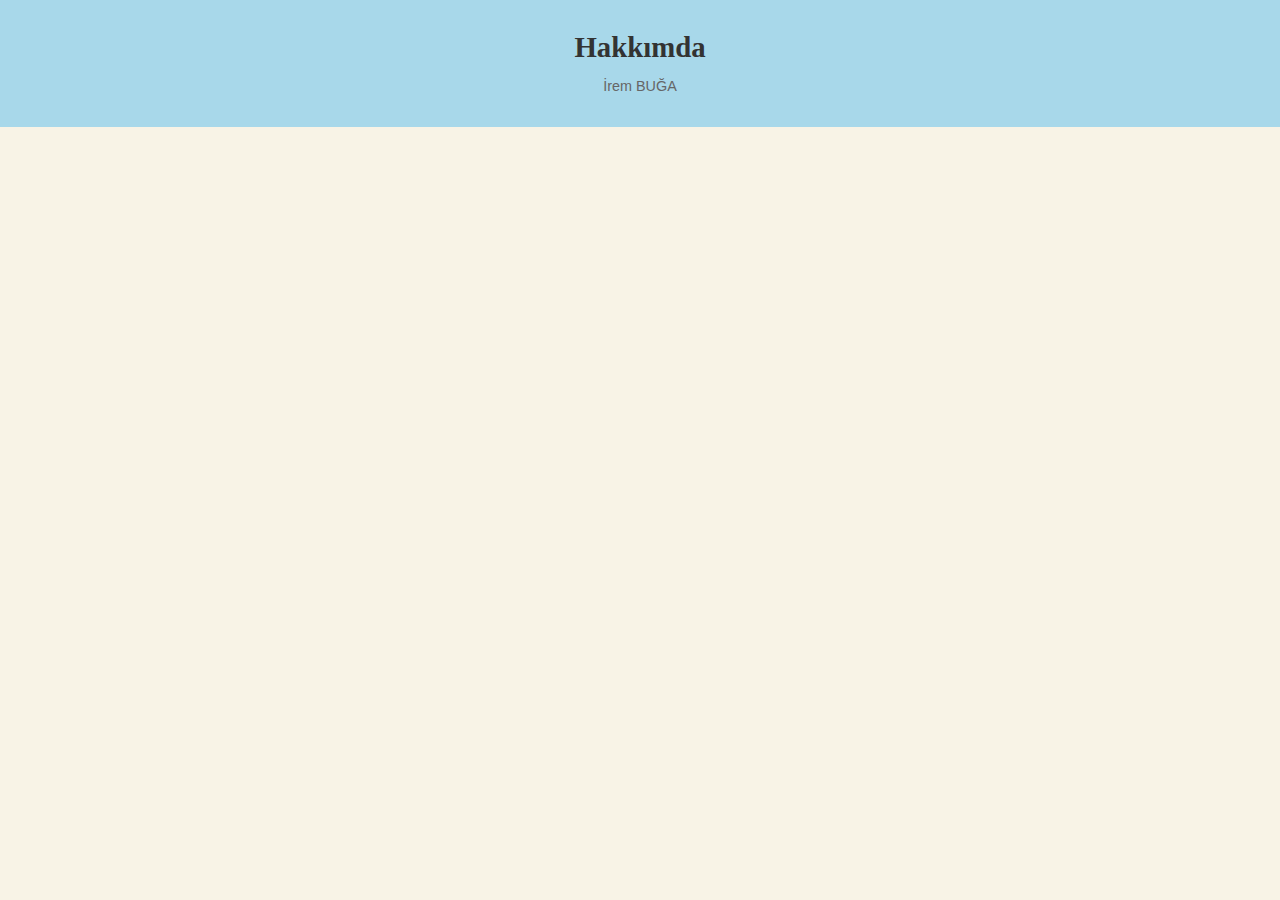
<file: hakkimda.html>
<!DOCTYPE html>
<html lang="tr">
<head>
  <meta charset="UTF-8">
  <meta name="viewport" content="width=device-width, initial-scale=1.0">
  <title>Hakkımda - Nette Yazar</title>
  <link rel="stylesheet" href="style.css">
</head>
<body>
  <header>
    <h1>Hakkımda</h1>
    <p class="subtitle">İrem BUĞA</p>
  </header>
  <main style="padding: 2rem; max
</file>
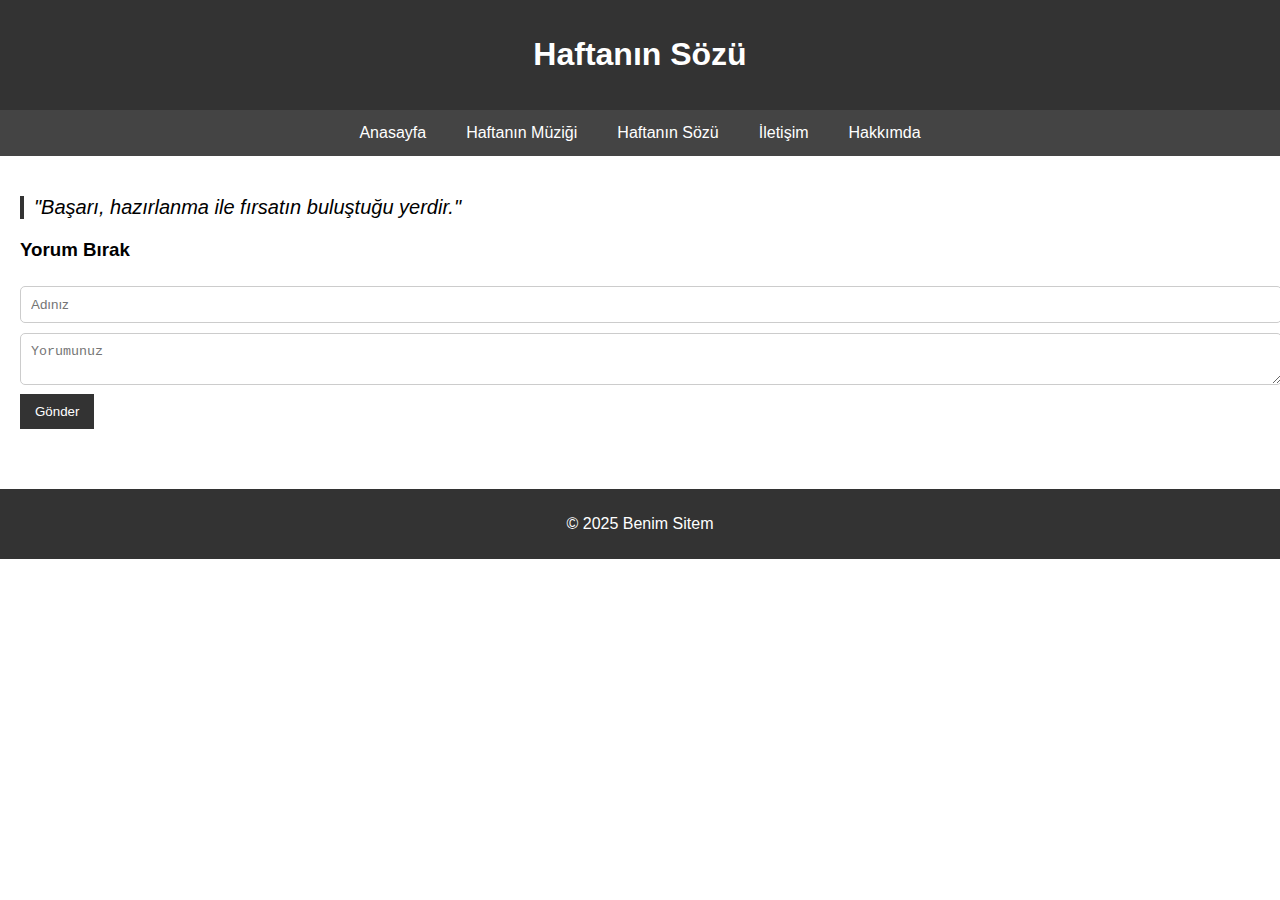
<file: quote.html>
<!DOCTYPE html>
<html lang="tr">
<head>
  <meta charset="UTF-8">
  <meta name="viewport" content="width=device-width, initial-scale=1.0">
  <title>Haftanın Sözü</title>
  <style>
    body {
      font-family: Arial, sans-serif;
      margin: 0;
      padding: 0;
    }
    header {
      background: #333;
      color: #fff;
      padding: 15px;
      text-align: center;
    }
    nav {
      display: flex;
      justify-content: center;
      flex-wrap: wrap;
      background: #444;
    }
    nav a {
      color: #fff;
      padding: 14px 20px;
      text-decoration: none;
      display: block;
    }
    nav a:hover {
      background: #666;
    }
    main {
      padding: 20px;
    }
    blockquote {
      font-size: 20px;
      font-style: italic;
      border-left: 4px solid #333;
      padding-left: 10px;
      margin: 20px 0;
    }
    form {
      margin-top: 20px;
    }
    input, textarea {
      width: 100%;
      padding: 10px;
      margin: 5px 0;
      border: 1px solid #ccc;
      border-radius: 5px;
    }
    button {
      padding: 10px 15px;
      background: #333;
      color: #fff;
      border: none;
      cursor: pointer;
    }
    button:hover {
      background: #555;
    }
    .yorumlar {
      margin-top: 20px;
    }
    .yorum {
      border-bottom: 1px solid #ccc;
      padding: 10px 0;
    }
    footer {
      background: #333;
      color: #fff;
      text-align: center;
      padding: 10px;
      margin-top: 20px;
    }
  </style>
</head>
<body>
  <header>
    <h1>Haftanın Sözü</h1>
  </header>

  <nav>
    <a href="index.html">Anasayfa</a>
    <a href="music.html">Haftanın Müziği</a>
    <a href="quote.html">Haftanın Sözü</a>
    <a href="#">İletişim</a>
    <a href="#">Hakkımda</a>
  </nav>

  <main>
    <blockquote>"Başarı, hazırlanma ile fırsatın buluştuğu yerdir."</blockquote>

    <h3>Yorum Bırak</h3>
    <form id="yorumForm">
      <input type="text" id="isim" placeholder="Adınız" required>
      <textarea id="yorum" placeholder="Yorumunuz" required></textarea>
      <button type="submit">Gönder</button>
    </form>

    <div class="yorumlar" id="yorumlar"></div>
  </main>

  <footer>
    <p>© 2025 Benim Sitem</p>
  </footer>

  <script>
    const form = document.getElementById("yorumForm");
    const yorumlarDiv = document.getElementById("yorumlar");

    form.addEventListener("submit", function(e) {
      e.preventDefault();
      const isim = document.getElementById("isim").value;
      const yorum = document.getElementById("yorum").value;

      if (isim && yorum) {
        const yorumEl = document.createElement("div");
        yorumEl.classList.add("yorum");
        yorumEl.innerHTML = `<strong>${isim}</strong>: ${yorum}`;
        yorumlarDiv.appendChild(yorumEl);

        form.reset();
      }
    });
  </script>
</body>
</html>
</file>
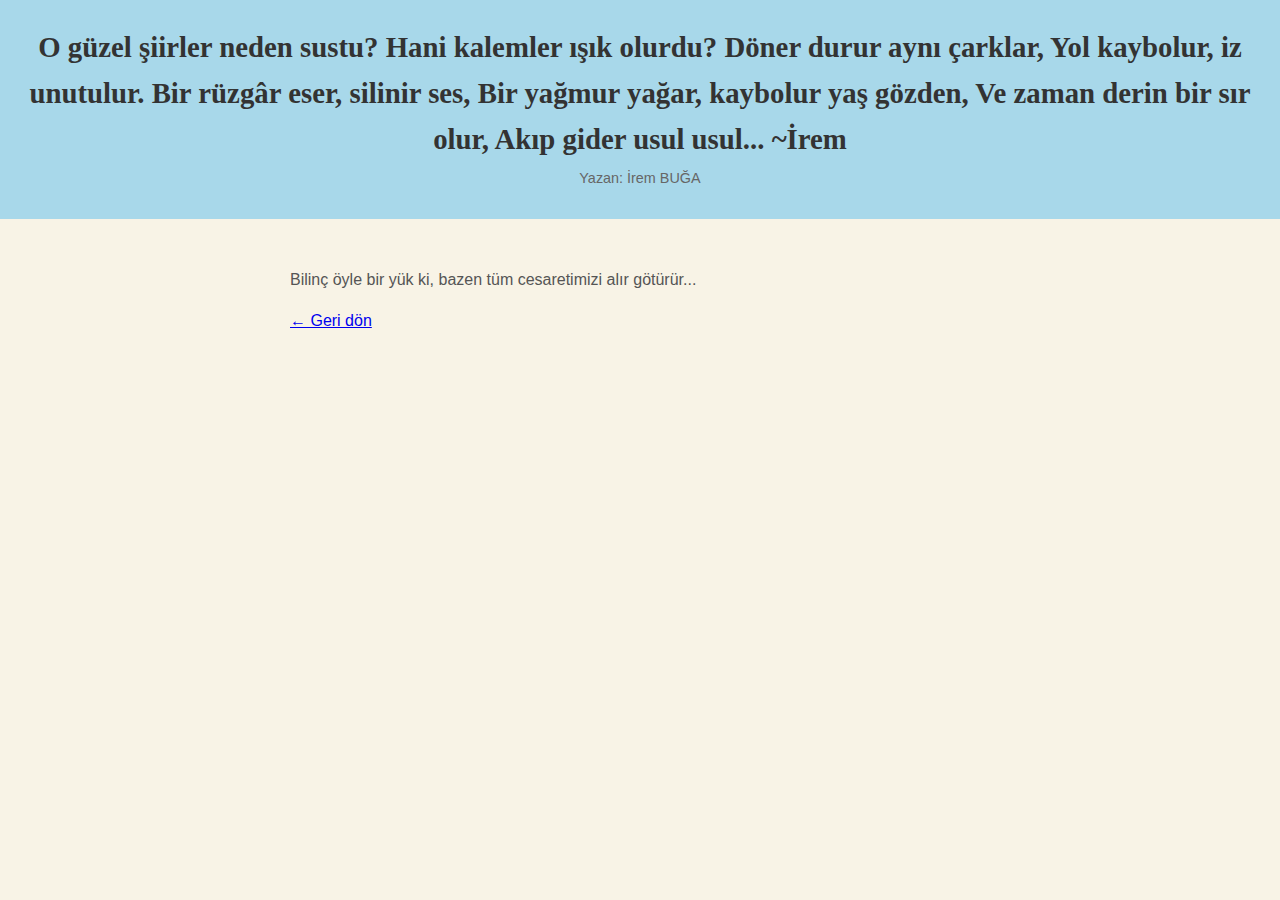
<file: yazi1.html>
<!DOCTYPE html>
<html lang="tr">
<head>
  <meta charset="UTF-8" />
  <meta name="viewport" content="width=device-width, initial-scale=1.0" />
  <title>KAYBOLUŞ</title>
  <link rel="stylesheet" href="style.css" />
</head>
<body>
  <header>
    <h1>O güzel şiirler neden sustu?
Hani kalemler ışık olurdu?
Döner durur aynı çarklar,
Yol kaybolur, iz unutulur.
Bir rüzgâr eser, silinir ses,
Bir yağmur yağar, kaybolur yaş gözden,
Ve zaman derin bir sır olur, 
Akıp gider usul usul... 

                                                          ~İrem</h1>
    <p class="subtitle">Yazan: İrem BUĞA</p>
  </header>
  <main style="padding: 2rem; max-width: 700px; margin: auto;">
    <p>Bilinç öyle bir yük ki, bazen tüm cesaretimizi alır götürür...</p>
    <p><a href="index.html">← Geri dön</a></p>
  </main>
</body>
</html>
</file>
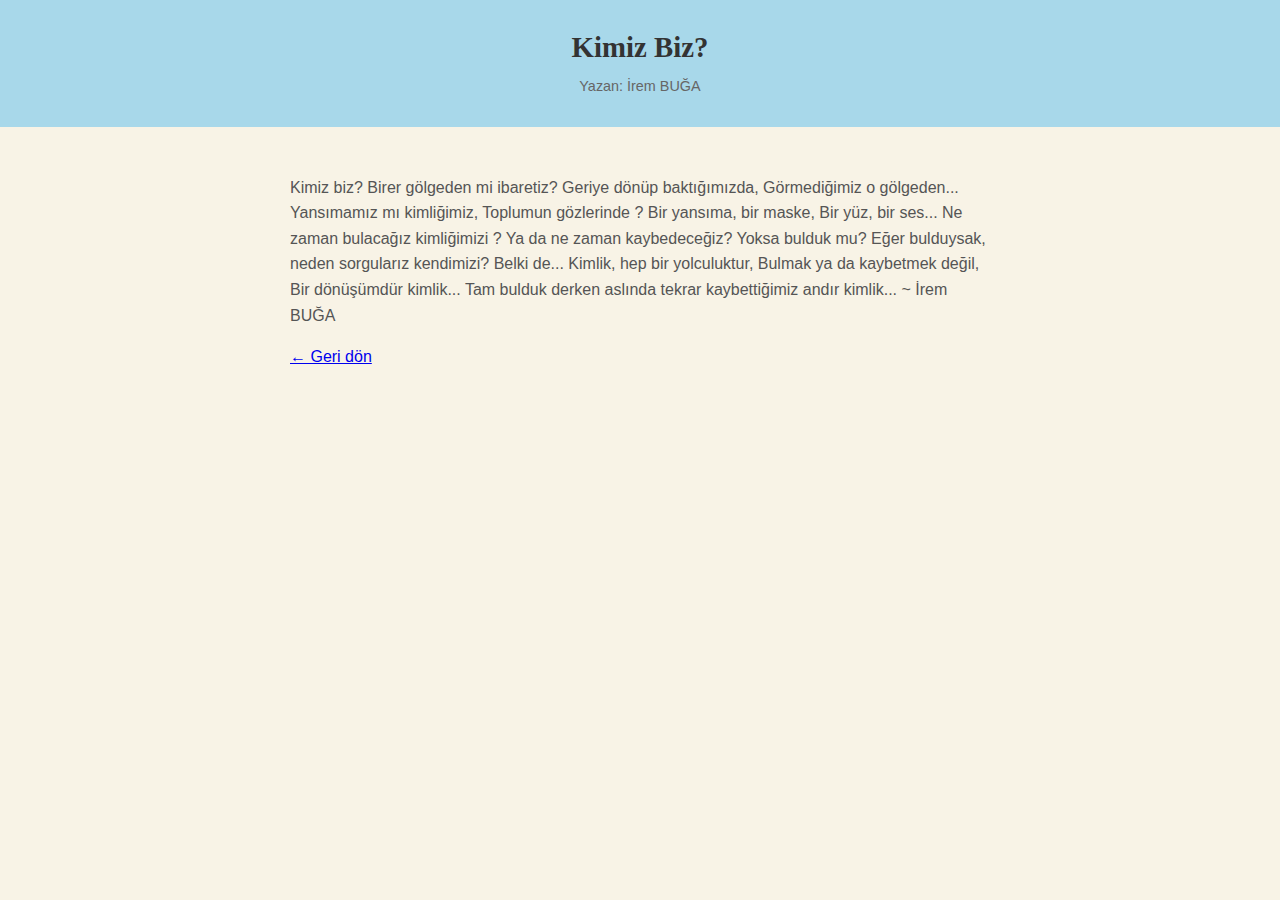
<file: yazi2.html>
<!DOCTYPE html>
<html lang="tr">
<head>
  <meta charset="UTF-8" />
  <meta name="viewport" content="width=device-width, initial-scale=1.0" />
  <title>Kimiz Biz? - Nette Yazar</title>
  <link rel="stylesheet" href="style.css" />
</head>
<body>
  <header>
    <h1>Kimiz Biz?</h1>
    <p class="subtitle">Yazan: İrem BUĞA</p>
  </header>
  <main style="padding: 2rem; max-width: 700px; margin: auto;">
    <p>Kimiz biz?
Birer gölgeden mi ibaretiz?
Geriye dönüp baktığımızda,
Görmediğimiz o gölgeden...

Yansımamız mı kimliğimiz,
Toplumun gözlerinde ?
Bir yansıma, bir maske,
Bir yüz, bir ses...

Ne zaman bulacağız kimliğimizi ?
Ya da ne zaman kaybedeceğiz?
Yoksa bulduk mu?
Eğer bulduysak, neden sorgularız kendimizi?

Belki de...
Kimlik, hep bir yolculuktur,
Bulmak ya da kaybetmek değil,
Bir dönüşümdür kimlik...
Tam bulduk derken aslında tekrar kaybettiğimiz andır kimlik... 
       
                                                 ~ İrem BUĞA</p>
    <p><a href="index.html">← Geri dön</a></p>
  </main>
</body>
</html>
</file>
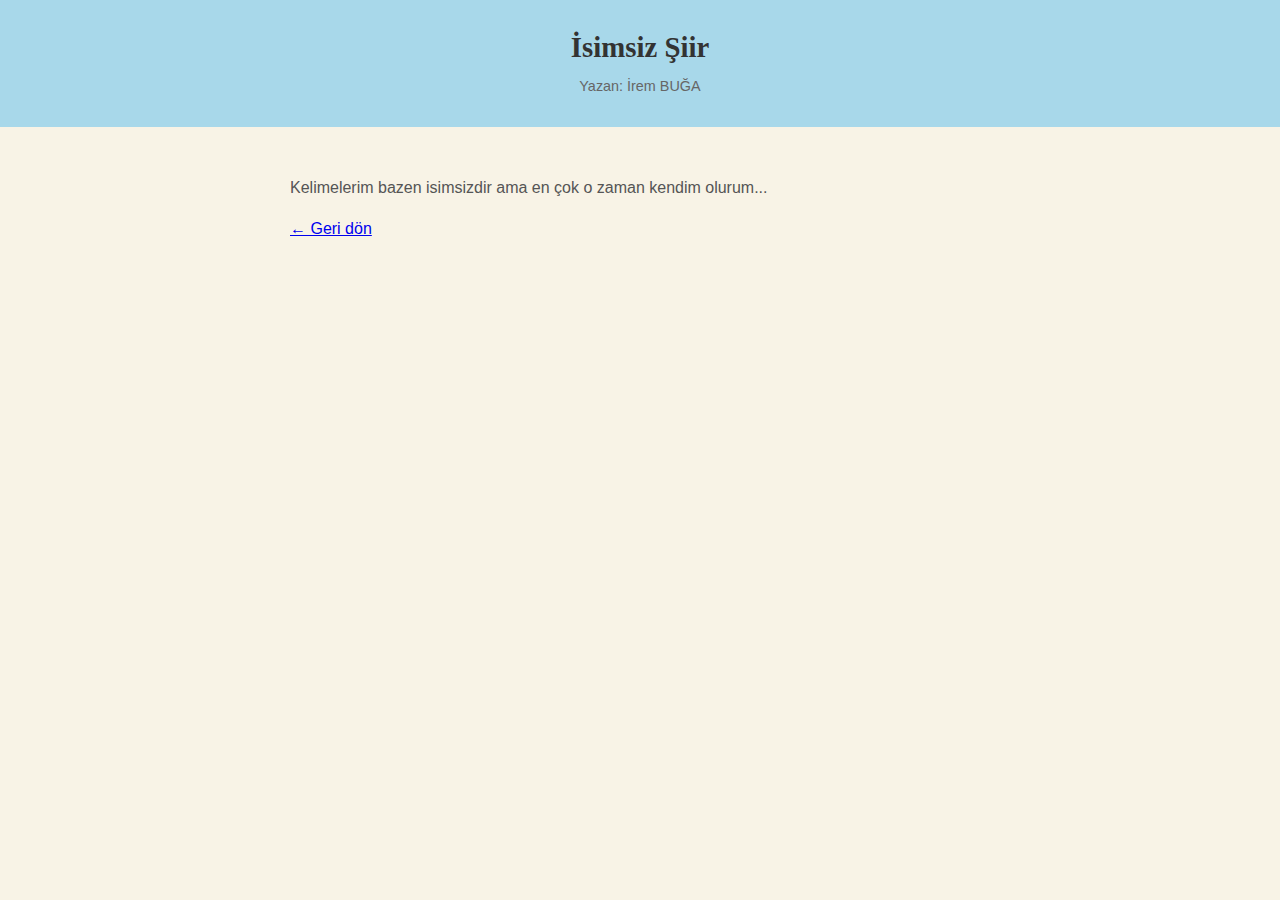
<file: yazi3.html>
<!DOCTYPE html>
<html lang="tr">
<head>
  <meta charset="UTF-8" />
  <meta name="viewport" content="width=device-width, initial-scale=1.0" />
  <title>İsimsiz Şiir - Nette Yazar</title>
  <link rel="stylesheet" href="style.css" />
</head>
<body>
  <header>
    <h1>İsimsiz Şiir</h1>
    <p class="subtitle">Yazan: İrem BUĞA</p>
  </header>
  <main style="padding: 2rem; max-width: 700px; margin: auto;">
    <p>Kelimelerim bazen isimsizdir ama en çok o zaman kendim olurum...</p>
    <p><a href="index.html">← Geri dön</a></p>
  </main>
</body>
</html>
</file>
<file: style.css>
/* Renk Paleti */
:root {
    --soft-blue: #a8d8ea;
    --light-beige: #f8f3e6;
    --white: #ffffff;
    --light-gray: #f0f0f0;
    --text-color: #555;
}

/* Temel Stiller */
body {
    font-family: 'Roboto', sans-serif;
    background-color: var(--light-beige);
    color: var(--text-color);
    line-height: 1.6;
    margin: 0;
    padding: 0;
}

/* Başlık */
header {
    background-color: var(--soft-blue);
    padding: 1.5rem;
    text-align: center;
    position: relative;
}

h1 {
    font-family: 'Playfair Display', serif;
    font-size: 1.8rem;
    margin: 0;
    color: #333;
}

.subtitle, .author {
    font-size: 0.9rem;
    margin: 0.3rem 0;
    color: #666;
}

.about-btn {
    position: absolute;
    top: 1rem;
    right: 1rem;
    background: transparent;
    border: 1px solid #fff;
    color: #333;
    padding: 0.3rem 0.8rem;
    border-radius: 15px;
    font-size: 0.8rem;
    cursor: pointer;
    transition: all 0.3s;
}

.about-btn:hover {
    background: rgba(255,255,255,0.3);
}

/* Modal */
.modal-overlay {
    display: none;
    position: fixed;
    top: 0;
    left: 0;
    right: 0;
    bottom: 0;
    background: rgba(0,0,0,0.5);
    justify-content: center;
    align-items: center;
    z-index: 100;
}

.modal {
    background: var(--white);
    padding: 2rem;
    border-radius: 8px;
    max-width: 400px;
    position: relative;
    box-shadow: 0 3px 15px rgba(0,0,0,0.1);
}

.close-modal {
    position: absolute;
    top: 0.5rem;
    right: 0.8rem;
    font-size: 1.5rem;
    background: none;
    border: none;
    cursor: pointer;
    color: #999;
}

/* Mini Anket */
.mini-survey {
    text-align: center;
    margin: 1.5rem auto;
    max-width: 300px;
}

.survey-question {
    font-size: 0.9rem;
    margin-bottom: 0.5rem;
    color: #666;
}

.star-rating {
    font-size: 1.2rem;
    color: #ffc107;
    letter-spacing: 3px;
}

.star-rating input {
    width: 100%;
    margin-top: 0.5rem;
    opacity: 0;
}

/* Blog Kartları */
.blog-grid {
    display: grid;
    grid-template-columns: repeat(auto-fill, minmax(300px, 1fr));
    gap: 1.5rem;
    padding: 1.5rem;
    max-width: 1000px;
    margin: 0 auto;
}

.blog-card {
    background: var(--white);
    padding: 1.2rem;
    border-radius: 6px;
    box-shadow: 0 2px 5px rgba(0,0,0,0.05);
}

.blog-card h2 {
    font-size: 1.1rem;
    margin: 0 0 0.5rem 0;
    color: #333;
}

.blog-card time {
    font-size: 0.8rem;
    color: #999;
    display: block;
    margin-bottom: 0.5rem;
}

/* Footer */
footer {
    text-align: center;
    padding: 1.5rem;
    font-size: 0.8rem;
    color: #999;
}

/* Mobil Uyum */
@media (max-width: 768px) {
    .blog-grid {
        grid-template-columns: 1fr;
        padding: 1rem;
    }
    /* ... (Diğer stiller aynı) ... */

/* Hakkımda Butonu */
.about-btn {
    position: absolute;
    top: 50%;
    right: 2rem;
    transform: translateY(-50%);
    background: linear-gradient(45deg, #ff9a9e, #fad0c4);
    border: none;
    color: white;
    padding: 0.5rem 1.2rem;
    border-radius: 25px;
    font-size: 0.9rem;
    cursor: pointer;
    box-shadow: 0 3px 10px rgba(0,0,0,0.1);
    transition: all 0.3s;
    font-weight: bold;
    z-index: 10;
}

.about-btn:hover {
    transform: translateY(-50%) scale(1.05);
    box-shadow: 0 5px 15px rgba(0,0,0,0.2);
}

/* Modal Animasyonu */
.modal {
    animation: modalFadeIn 0.4s ease-out;
    background: white;
    border: 2px solid #fad0c4;
}

@keyframes modalFadeIn {
    from {
        opacity: 0;
        transform: translateY(-20px);
    }
    to {
        opacity: 1;
        transform: translateY(0);
    }
}

/* Konfeti Etkisi İçin Boşluk */
body {
    overflow-x: hidden;
}
}
</file>
